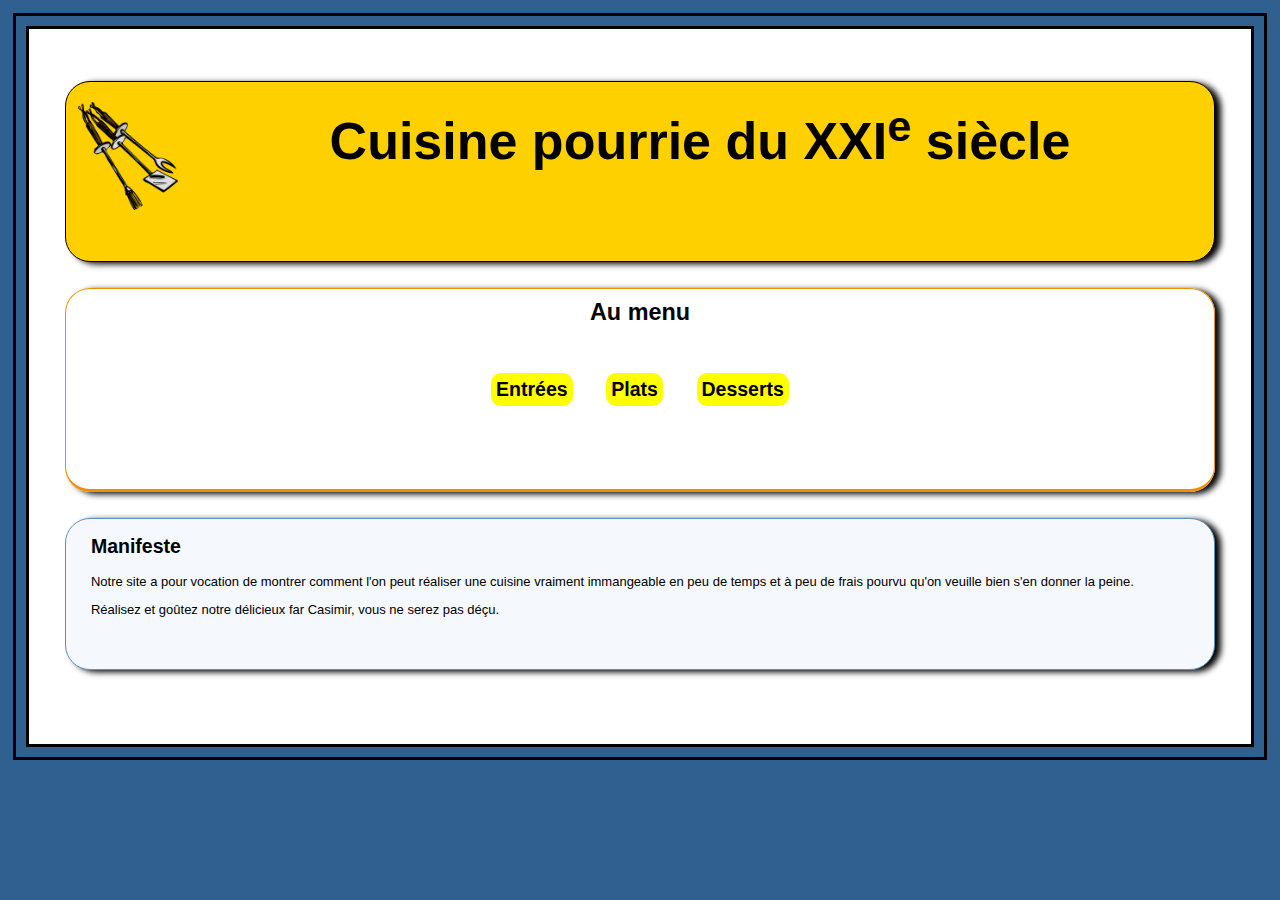
<file: index.html>
<!DOCTYPE html>
<html lang="fr">
<head>
    <meta charset="utf-8" />
    <title>Cuisine pourrie du XXI<sup>e</sup> siècle</title>
    <link href="style2tp1.css" rel="stylesheet"/>
</head>
<body>
    <div id="page">
        <header>
            <div class="logo">
                <a href="index.html"><img src="logo.png" width="100" alt="Logo"></a>            </div>
            <h1>Cuisine pourrie du XXI<sup>e</sup> siècle</h1>
        </header>
        <nav>
            <h1>Au menu</h1>
            <div class="container">
                <h2>Entrées</h2>
                <ul>
                    <li><a href="terrine-sauterelle.html">Terrine de sauterelle</a></li>
                    <li><a href="salade-limace.html">Salade de limace</a></li>
                </ul>
            </div>
            <div class="container">
                <h2>Plats</h2>
                <ul>
                    <li><a href="fricassee-lezard.html">Fricassée de lézard</a></li>
                    <li><a href="cote-iguanodon.html">Côte d'iguanodon aux petits légumes</a></li>
                </ul>
            </div>
            <div class="container">
                <h2>Desserts</h2>
                <ul>
                    <li><a href="far-casimir.html">Far Casimir</a></li>
                    <li><a href="cropolythe-chocolat.html">Cropolythe au chocolat</a></li>
                </ul>
            </div>
        </nav>
        <article>
            <h2>Manifeste</h2>
            <p>Notre site a pour vocation de montrer comment l'on peut réaliser une cuisine vraiment immangeable en peu de temps et à peu de frais pourvu qu'on veuille bien s'en donner la peine.</p>
            <p>Réalisez et goûtez notre délicieux far Casimir, vous ne serez pas déçu.</p>
        </article>
    </div>
</body>
</html>
</file>
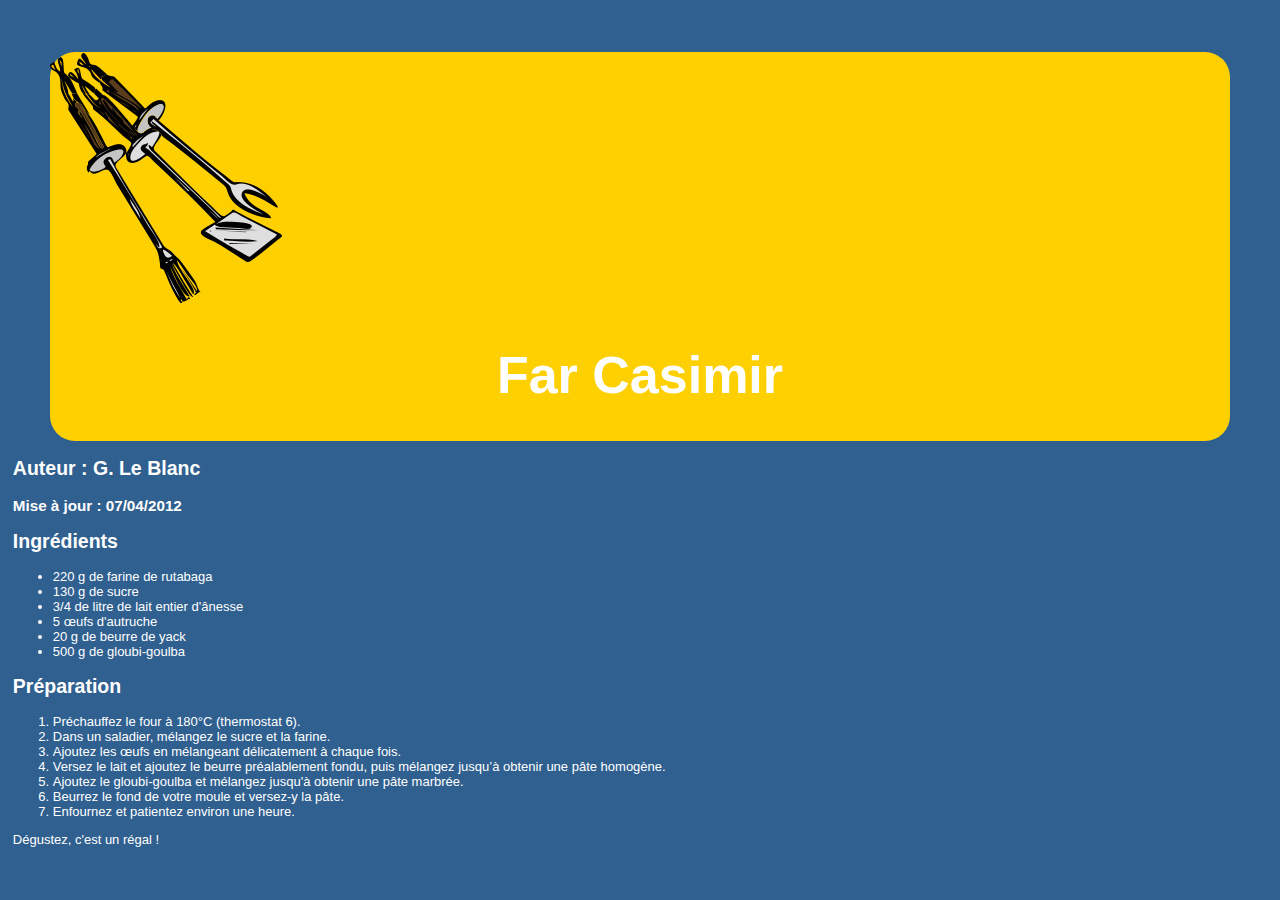
<file: far-casimir.html>
<!DOCTYPE html>
<html lang="fr">
<head>
    <meta charset="UTF-8">
    <meta name="viewport" content="width=device-width, initial-scale=1.0">
    <title>Far Casimir</title>
    <link rel="icon" href="icon.png"> 
    <link href="style1tp1.css" rel="stylesheet"/>
</head>
<body>
    <header>
        <a href="modele.html"><img src="logo.png" alt="Logo"></a>
        <h1>Far Casimir</h1>
    </header>

    <section>
        <h2>Auteur : G. Le Blanc</h2>
        <h3>Mise à jour : 07/04/2012</h3>
    </section>

    <section id="ingredients">
        <h2>Ingrédients</h2>
        <ul>
            <li>220 g de farine de rutabaga</li>
            <li>130 g de sucre</li>
            <li>3/4 de litre de lait entier d'ânesse</li>
            <li>5 œufs d'autruche</li>
            <li>20 g de beurre de yack</li>
            <li>500 g de gloubi-goulba</li>
        </ul>
    </section>

    <section id="preparation">
        <h2>Préparation</h2>
        <ol>
            <li>Préchauffez le four à 180°C (thermostat 6).</li>
            <li>Dans un saladier, mélangez le sucre et la farine.</li>
            <li>Ajoutez les œufs en mélangeant délicatement à chaque fois.</li>
            <li>Versez le lait et ajoutez le beurre préalablement fondu, puis mélangez jusqu’à obtenir une pâte homogène.</li>
            <li>Ajoutez le gloubi-goulba et mélangez jusqu'à obtenir une pâte marbrée.</li>
            <li>Beurrez le fond de votre moule et versez-y la pâte.</li>
            <li>Enfournez et patientez environ une heure.</li>
        </ol>
    </section>

    <footer>
        <p>Dégustez, c'est un régal !</p>
    </footer>
</body>
</html>
</file>
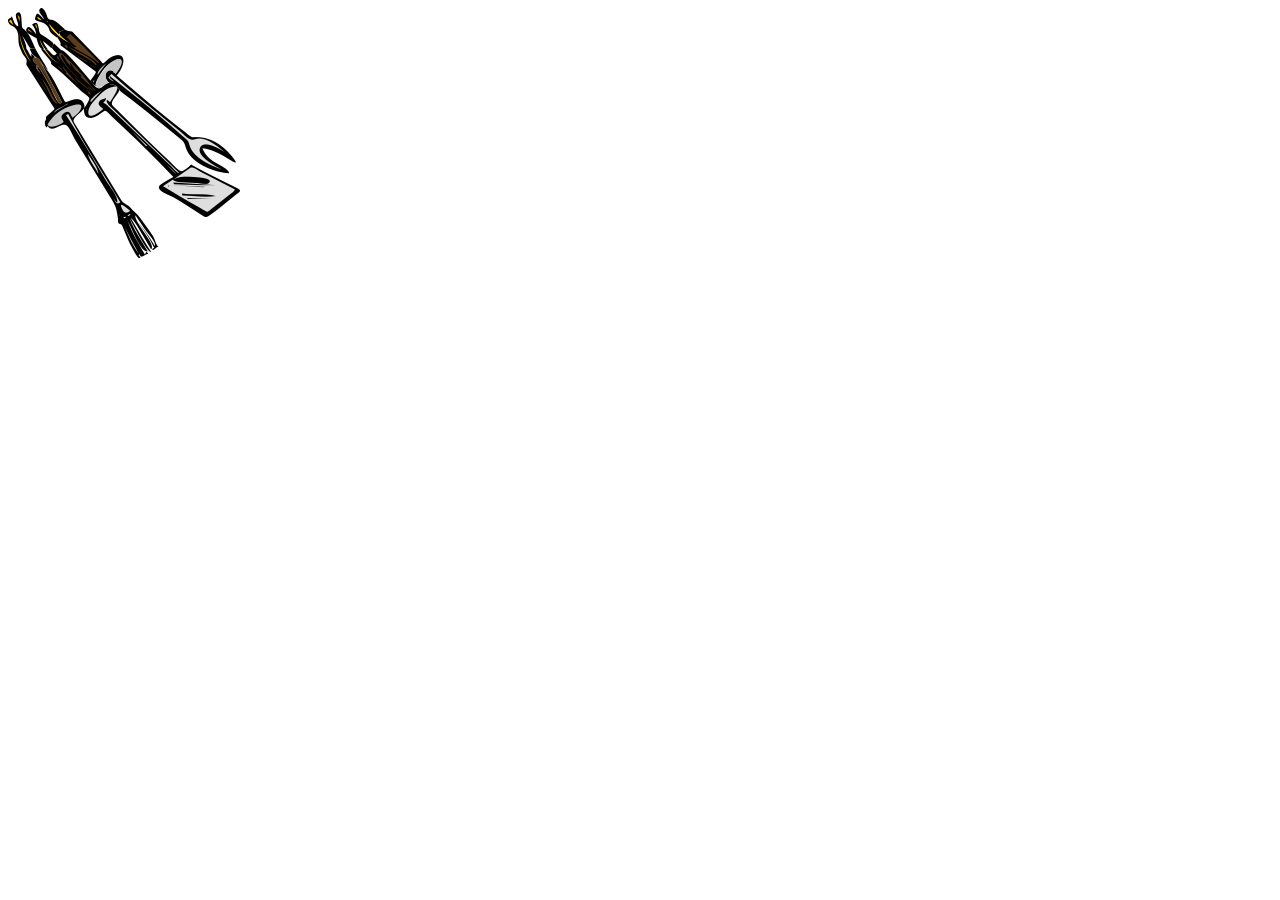
<file: modele.html>
<!DOCTYPE html>
<html lang="en">
<head>
    <meta charset="UTF-8">
    <meta name="viewport" content="width=device-width, initial-scale=1.0">
    <title>Document</title>
</head>
<body>
    <a href="index.html">
        <img src="logo.png" alt="Logo" />
    </a>
    
</body>
</html>
</file>
<file: style2tp1.css>
body {
    background-color: #306090;
    color: #ffffff;
    font-family: 'Trebuchet MS', Verdana, Geneva, Arial, Helvetica, sans-serif;
    font-size: small;
    margin: 1em 1%;
    padding: 10px;
    border: 3px solid black;
}

#page {
    color: #000000;
    background-color: #ffffff;
    border: 3px solid #000000;
    min-height: 20em;
    height: 55em;
}

header {
    margin: 2em 3% 1% 3%;
    font-size: 200%;
    height: 25%;
    background-color: #ffd000;
    border: 1px solid black;
    border-radius: 25px;
    box-shadow: 6px 2px 6px black;
}

header h1 {
    font-family: "Comic Sans MS", Arial, Helvetica, sans-serif;
    text-align: center;
    margin-top: 20px;
    margin-left: 120px;
}

header .logo {
    float: left;
    margin-top: 20px;
    margin-bottom: 5px;
    margin-left: 1%;
    display: block;
}
nav {
    border-color: #f09000;
    border-style: solid;
    border-width: 1px 1px 3px 1px;
    margin: 2em 3% 1% 3%;
    padding-left: 0em;
    text-align: center;
    height: 200px;
    border-radius: 25px;
    box-shadow: 6px 2px 6px black;
   }
   nav h1 {
    text-align: center;
    font-size: 1.8em;
    margin-top: 10px;
   }
 nav > div:first-child {
    position: relative;
    left: 30%;
    top: 20px;
    width: 40%;
    margin: auto;
   }
   nav > div:not(:first-child) {
    display: inline-block;
    margin: 10px;
    padding: 5px;
   }
   nav h2 {
    background-color: yellow;
    padding: 5px;
    border-radius: 10px;
    /*pointer bch enjm yepointie*/
    cursor: pointer;
   }
   nav ul {
    display: none;
    list-style: none;
    padding: 0;
    margin: 0;
    position: absolute;
    background-color: #fff;
    width: 120px;
    border: 1px solid #ccc;
   }
   nav li {
    background-color: yellow;
    padding: 5px;
    text-align: center;
   }
nav li:hover {
    background-color: orange;
   }
   nav h2:hover + ul,
   nav ul:hover {
    display: block;
   }
   nav ul {
    display: none;
    position: absolute;
    width: 120px;
    margin: 0;
    /* nzido z-index*/
    position: absolute;
    background-color: #fff;
    width: 120px;
    border: 1px solid #ccc;
    z-index: 1; 
   }
   nav a {
    color: black;
    width: 120px;
    text-decoration: none;
}
nav a:hover {
 display: block;
 color: #FFD700;
 border-radius: 25px;
 background-color: green;
}
article {
 color: #000000;
 background-color: #f5f8fc;
 border: 1px solid #6090c0;
 border-radius: 25px;
 margin: 2em 3% 1% 3%;
 padding: 0 2% 3em 2%;
 box-shadow: 6px 2px 6px black;
}
 /*el code hdhouma bch erje3o les lien najm nod5lelhm*/
nav > div.container {
    position: relative;
    display: inline-block;
    margin: 10px;
    padding: 5px;
}

nav > div.container:hover ul {
    display: block;
}
</file>
<file: style1tp1.css>
body {
    background-color: #306090;
    color: #ffffff;
    font-family: 'Trebuchet MS', Verdana, Geneva, Arial, Helvetica, sans-serif;
    font-size: small;
    margin: 2em 1%;
    padding: 0;
}

#page {
    color: #000000;
    background-color: #ffffff;
    border: 3px solid #000000;
    min-height: 55em;
    height: 55em;
}

html>body #page {
    height: auto;
}
header {
    margin: 2em 3% 1% 3%;
    padding: 0.05em 0 0.05em 0;
    font-size: 200%;
    background-color: #ffd000;
    border-radius: 25px;
}

header h1 {
    font-family: "Comic Sans MS", Arial, Helvetica, sans-serif;
    text-align: center;
}
header .logo {
    float: left;
    display: block;
    margin: 15px;
}
nav {
    left: 5%;
    position: absolute;
    width: 15%;
    overflow: hidden;
}

nav h2 {
    border-color: #f09000;
    border-style: solid;
    border-width: 0 0 3px 0;
    font-size: medium;
    font-weight: 700;
    margin: 0;
    padding-left: 0em;
    text-transform: uppercase;
}

nav h2:first-letter {
    color: red;
}

nav ul {
    margin-bottom: 1.5em;
    margin-top: 0.5em;
}

nav li {
    list-style: none;
}
article {
    background-color: #F5f8fc;
    border: 1px solid #6090c0;
    line-height: 150%;
    margin: 0 3% 2em 21%;
    padding: 0 2% 3em 2%;
    color: #000000;
}
nav a {
    display: block;
    text-decoration: none;
}

nav a:hover {
    background-color: green;
    color: #FFD700;
}
</file>
